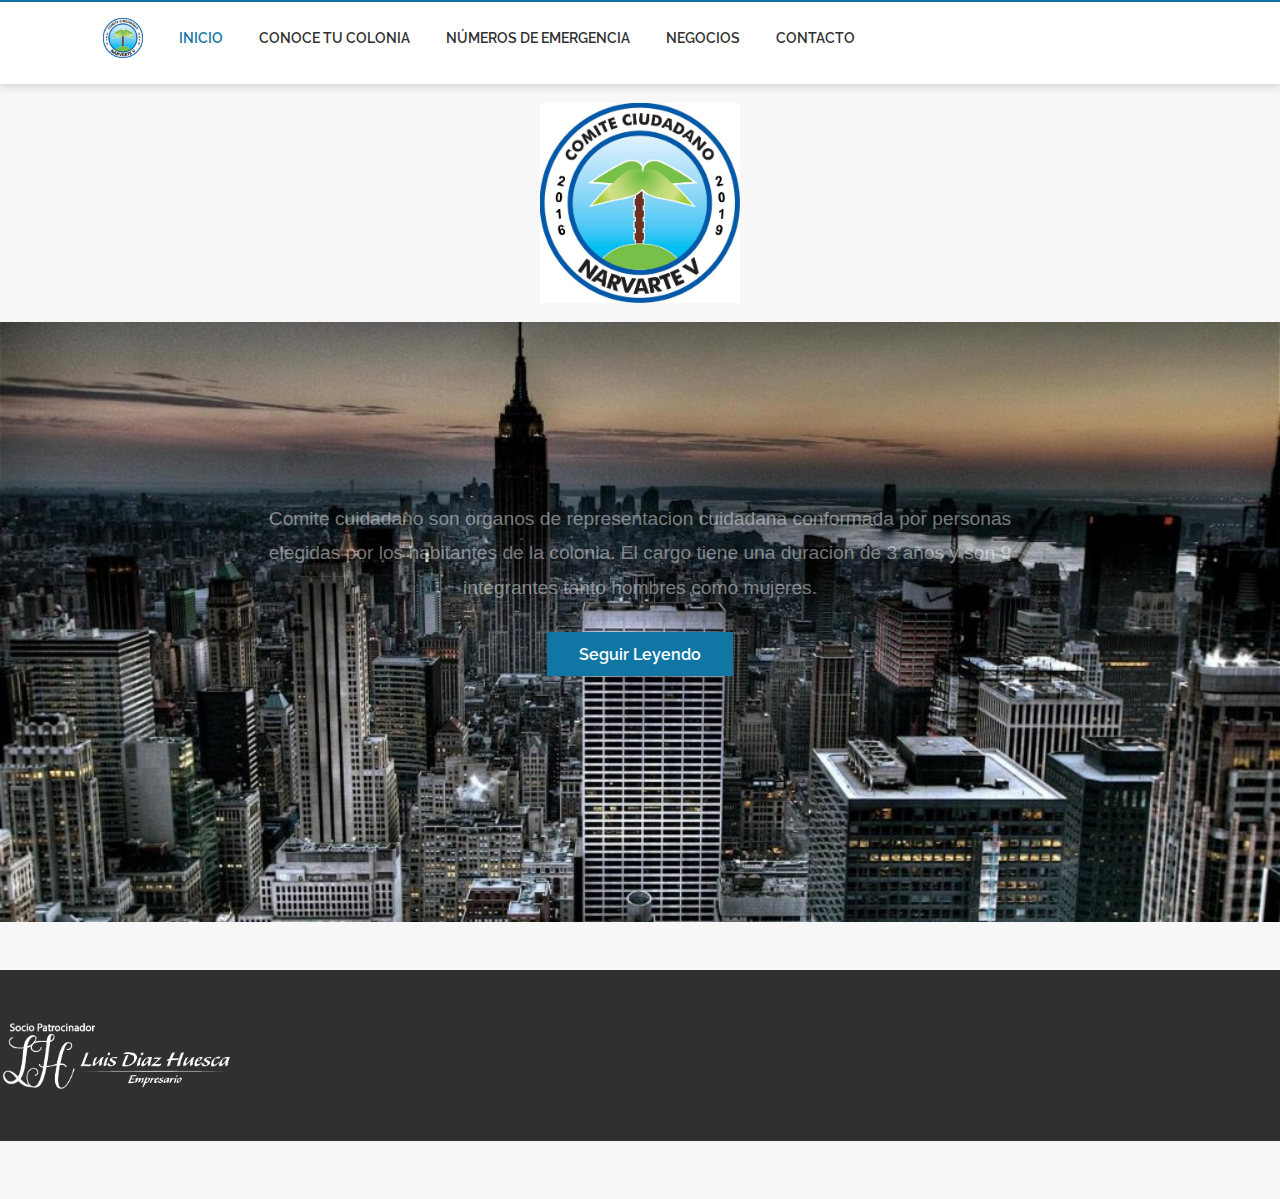
<file: index.html>
<!DOCTYPE HTML>
<html>
<head>
<title>Narvarte</title>
<meta name="viewport" content="width=device-width, initial-scale=1">
<meta http-equiv="Content-Type" content="text/html; charset=utf-8" />
<meta name="keywords" content="Style Blog Responsive web template, Bootstrap Web Templates, Flat Web Templates, Android Compatible web template, 
Smartphone Compatible web template, free webdesigns for Nokia, Samsung, LG, SonyEricsson, Motorola web design" />
<script type="applijewelleryion/x-javascript"> addEventListener("load", function() { setTimeout(hideURLbar, 0); }, false); function hideURLbar(){ window.scrollTo(0,1); } </script>
<link href="css/bootstrap.css" rel='stylesheet' type='text/css' />
<!-- Custom Theme files -->
<link href='//fonts.googleapis.com/css?family=Raleway:400,600,700' rel='stylesheet' type='text/css'>
<link href="css/style.css" rel='stylesheet' type='text/css' />	
<script src="js/jquery-1.11.1.min.js"></script>
<script src="js/bootstrap.min.js"></script>
<!-- animation-effect -->
<link href="css/animate.min.css" rel="stylesheet"> 
<script src="js/wow.min.js"></script>
<script>
 new WOW().init();
</script>
<!-- //animation-effect -->
</head>
<body>
<div class="header" id="ban">
		<div class="container">
			<!--<div class="head-left wow fadeInLeft animated animated" data-wow-delay=".5s" style="visibility: visible; animation-delay: 0.5s; animation-name: fadeInLeft;">
				<div class="header-search">
						<div class="search">
							<input class="search_box" type="checkbox" id="search_box">
							<label class="icon-search" for="search_box"><span class="glyphicon glyphicon-search" aria-hidden="true"></span></label>
							<div class="search_form">
								<form action="#" method="post">
									<input type="text" name="Search" placeholder="Search...">
									<input type="submit" value="Send">
								</form>
							</div>
						</div>
				</div>
			</div>-->
			<div class="header_right wow fadeInLeft animated animated" data-wow-delay=".5s" style="visibility: visible; animation-delay: 0.5s; animation-name: fadeInLeft;">
			<nav class="navbar navbar-default">
				<!-- Brand and toggle get grouped for better mobile display -->
				<div class="navbar-header">
					<button type="button" class="navbar-toggle collapsed" data-toggle="collapse" data-target="#bs-example-navbar-collapse-1">
						<span class="sr-only">Toggle navigation</span>
						<span class="icon-bar"></span>
						<span class="icon-bar"></span>
						<span class="icon-bar"></span>
					</button>
				</div>

				<!-- Collect the nav links, forms, and other content for toggling -->
				<div class="collapse navbar-collapse nav-wil" id="bs-example-navbar-collapse-1">
					<nav class="link-effect-7" id="link-effect-7">
						<ul class="nav navbar-nav">
							<li><a href="index.html"><img src="images/logo.jpg" style="max-width: 40px; margin-top:-10px;" ></a></li>
							<li class="active act"><a href="index.html">Inicio</a></li>
							<li><a href="conoce.html">Conoce tu colonia</a></li>
							<li><a href="emergencia.html">N&uacute;meros de emergencia</a></li>
							<li><a href="negocios.php">Negocios</a></li>
							<li><a href="contact.html">Contacto</a></li>
						</ul>
					</nav>
				</div>
				<!-- /.navbar-collapse -->
			</nav>
			</div>
			<!--<div class="nav navbar-nav navbar-right social-icons wow fadeInRight animated animated" data-wow-delay=".5s" style="visibility: visible; animation-delay: 0.5s; animation-name: fadeInRight;">
					<ul>
						<li><a href="#"> </a></li>
						<li><a href="#" class="pin"> </a></li>
						<li><a href="#" class="in"> </a></li>
						<li><a href="#" class="be"> </a></li>
						
						<li><a href="#" class="vimeo"> </a></li>
					</ul>
				</div>-->
			<div class="clearfix"> </div>	
		</div>
	</div>
	<!--start-main-->
	<div class="header-bottom">
		<div class="container">
			<div class="logo wow fadeInDown"  data-wow-duration=".8s" data-wow-delay=".2s">
				<center><img src="images/logo.jpg" style="max-width: 200px; padding-bottom:-20px;" class="img-responsive"></center>
			</div>
		</div>
	</div>
<!-- banner -->

<div class="banner">
<div class="container">	
		
		<p>Comite cuidadano son organos de representacion cuidadana conformada por personas elegidas por los habitantes de la colonia. El cargo tiene una duracion de 3 años y son 9 integrantes tanto hombres como mujeres.</p>
		<a href="conoce.html">Seguir Leyendo</a>
	</div>
</div>

<div class="footer">
		<img src="logo-luis.png" style="max-height: 75px;">
	</div>
	<div class="copyright wow fadeInDown"  data-wow-duration=".8s" data-wow-delay=".2s">
				<div class="container">
					<p>© 2017 Todos los Derechos Reservados | Desarrollado por <a href="https://www.facebook.com/BABEC-Soluciones-Inteligentes-931347607003970/">BABEC Soluciones Inteligentes</a></p>
				</div>
			</div>
</body>
</html>
</file>
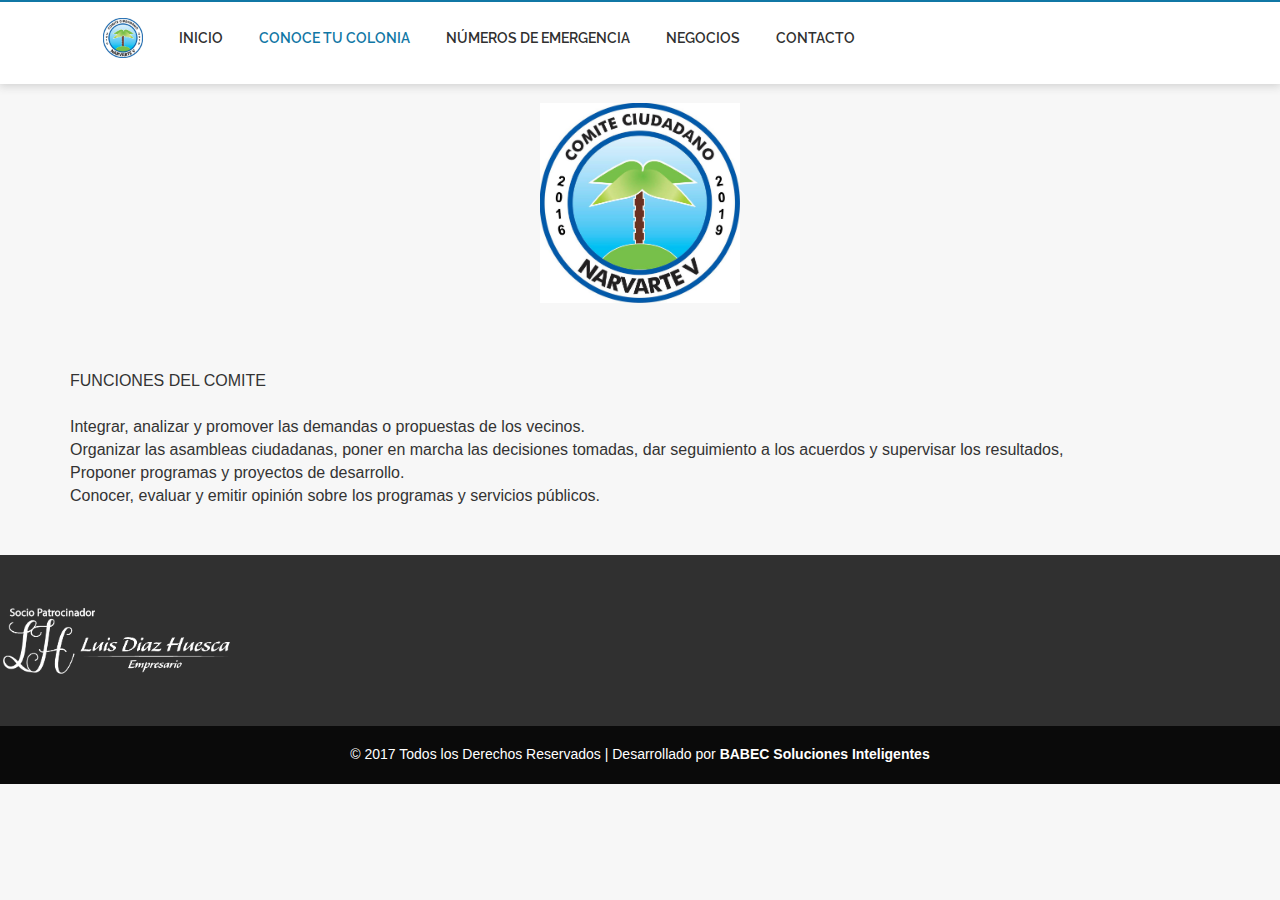
<file: conoce.html>
<!DOCTYPE HTML>
<html>
<head>
<title>Narvarte</title>
<meta name="viewport" content="width=device-width, initial-scale=1">
<meta http-equiv="Content-Type" content="text/html; charset=utf-8" />
<meta name="keywords" content="Style Blog Responsive web template, Bootstrap Web Templates, Flat Web Templates, Android Compatible web template, 
Smartphone Compatible web template, free webdesigns for Nokia, Samsung, LG, SonyEricsson, Motorola web design" />
<script type="applijewelleryion/x-javascript"> addEventListener("load", function() { setTimeout(hideURLbar, 0); }, false); function hideURLbar(){ window.scrollTo(0,1); } </script>
<link href="css/bootstrap.css" rel='stylesheet' type='text/css' />
<!-- Custom Theme files -->
<link href='//fonts.googleapis.com/css?family=Raleway:400,600,700' rel='stylesheet' type='text/css'>
<link href="css/style.css" rel='stylesheet' type='text/css' />	
<script src="js/jquery-1.11.1.min.js"></script>
<script src="js/bootstrap.min.js"></script>
<!-- animation-effect -->
<link href="css/animate.min.css" rel="stylesheet"> 
<script src="js/wow.min.js"></script>
<script>
 new WOW().init();
</script>
<!-- //animation-effect -->
</head>
<body>
<div class="header" id="ban">
		<div class="container">
			<!--<div class="head-left wow fadeInLeft animated animated" data-wow-delay=".5s" style="visibility: visible; animation-delay: 0.5s; animation-name: fadeInLeft;">
				<div class="header-search">
						<div class="search">
							<input class="search_box" type="checkbox" id="search_box">
							<label class="icon-search" for="search_box"><span class="glyphicon glyphicon-search" aria-hidden="true"></span></label>
							<div class="search_form">
								<form action="#" method="post">
									<input type="text" name="Search" placeholder="Search...">
									<input type="submit" value="Send">
								</form>
							</div>
						</div>
				</div>
			</div>-->
			<div class="header_right wow fadeInLeft animated animated" data-wow-delay=".5s" style="visibility: visible; animation-delay: 0.5s; animation-name: fadeInLeft;">
			<nav class="navbar navbar-default">
				<!-- Brand and toggle get grouped for better mobile display -->
				<div class="navbar-header">
					<button type="button" class="navbar-toggle collapsed" data-toggle="collapse" data-target="#bs-example-navbar-collapse-1">
						<span class="sr-only">Toggle navigation</span>
						<span class="icon-bar"></span>
						<span class="icon-bar"></span>
						<span class="icon-bar"></span>
					</button>
				</div>

				<!-- Collect the nav links, forms, and other content for toggling -->
				<div class="collapse navbar-collapse nav-wil" id="bs-example-navbar-collapse-1">
					<nav class="link-effect-7" id="link-effect-7">
						<ul class="nav navbar-nav">
							<li><a href="index.html"><img src="images/logo.jpg" style="max-width: 40px; margin-top:-10px;" ></a></li>
							<li><a href="index.html">Inicio</a></li>
							<li class="active act"><a href="conoce.html">Conoce tu colonia</a></li>
							<li><a href="emergencia.html">N&uacute;meros de emergencia</a></li>
							<li><a href="negocios.php">Negocios</a></li>
							<li><a href="contact.html">Contacto</a></li>
						</ul>
					</nav>
				</div>
				<!-- /.navbar-collapse -->
			</nav>
			</div>
			<!--<div class="nav navbar-nav navbar-right social-icons wow fadeInRight animated animated" data-wow-delay=".5s" style="visibility: visible; animation-delay: 0.5s; animation-name: fadeInRight;">
					<ul>
						<li><a href="#"> </a></li>
						<li><a href="#" class="pin"> </a></li>
						<li><a href="#" class="in"> </a></li>
						<li><a href="#" class="be"> </a></li>
						
						<li><a href="#" class="vimeo"> </a></li>
					</ul>
				</div>-->
			<div class="clearfix"> </div>	
		</div>
	</div>
	<!--start-main-->
	<div class="header-bottom">
		<div class="container">
			<div class="logo wow fadeInDown"  data-wow-duration=".8s" data-wow-delay=".2s">
				<center><img src="images/logo.jpg" style="max-width: 200px; padding-bottom:-20px;" class="img-responsive"></center>
			</div>
		</div>
	</div>

<div class="technology">
	<div class="container">
	<!--<p align="justify" style="padding-bottom: 15px;">
				 Hace muchos años la Colonia Narvarte era una Hacienda en la parte de Xochicalco y Cumbres de Maltrata se encuentra un Superama que en ese tiempo era Leche Alpura, en la calle de Torres Adalid entre Cuauhtémoc y Universidad solo había 2 coches, el multifamiliar del SCOP era una laguna donde los chavos iban por víboras de gua y ranas que vendían en la escuela a 1 peso.
 <br><br>
Cuauhtémoc era de doble sentido y tenia camellón en la esquina de Luz Saviñon se encontraba el correo postal.
  <br><br>
Cuauhtémoc y Concepción Beistegui estaba la casa de Joaquín Pardabe, era una colonia donde Vivian mas de 15 artistas de esa época. 
 <br><br>
Universidad era el unico camino a la Universidad CU solo pasaban 2 lineas de transporte. 

				 </p>
		
		<div class="clearfix"></div>-->
		
		<p align="justify">
		
		FUNCIONES DEL COMITE 
<br><br>
Integrar, analizar y promover las demandas o propuestas de los vecinos.
<br>
Organizar las asambleas ciudadanas, poner en marcha las decisiones tomadas, dar seguimiento
a los acuerdos y supervisar los resultados,
<br>
Proponer programas y proyectos de desarrollo.
<br>
Conocer, evaluar y emitir opinión sobre los programas y servicios públicos.
		</p>
	
		<div class="clearfix"></div>
		
		<!--<div class="col-md-6">
		<img src="images/c2.jpg" class="img-responsive">
			<p style="font-size:9px;">Conjunto arquitectónico de la entonces Secretaría de Comunicaciones y Obras Públicas, Centro SCOP</p>
		</div>
		
		<div class="col-md-6">
		<img src="images/c3.jpg" class="img-responsive">
		</div>
		-->
		
		
		</div>
	</div>
	
<div class="footer">
		<img src="logo-luis.png" style="max-height: 75px;">
	</div>
	<div class="copyright wow fadeInDown"  data-wow-duration=".8s" data-wow-delay=".2s">
				<div class="container">
					<p>© 2017 Todos los Derechos Reservados | Desarrollado por <a href="https://www.facebook.com/BABEC-Soluciones-Inteligentes-931347607003970/">BABEC Soluciones Inteligentes</a></p>
				</div>
			</div>
</body>
</html>
</file>
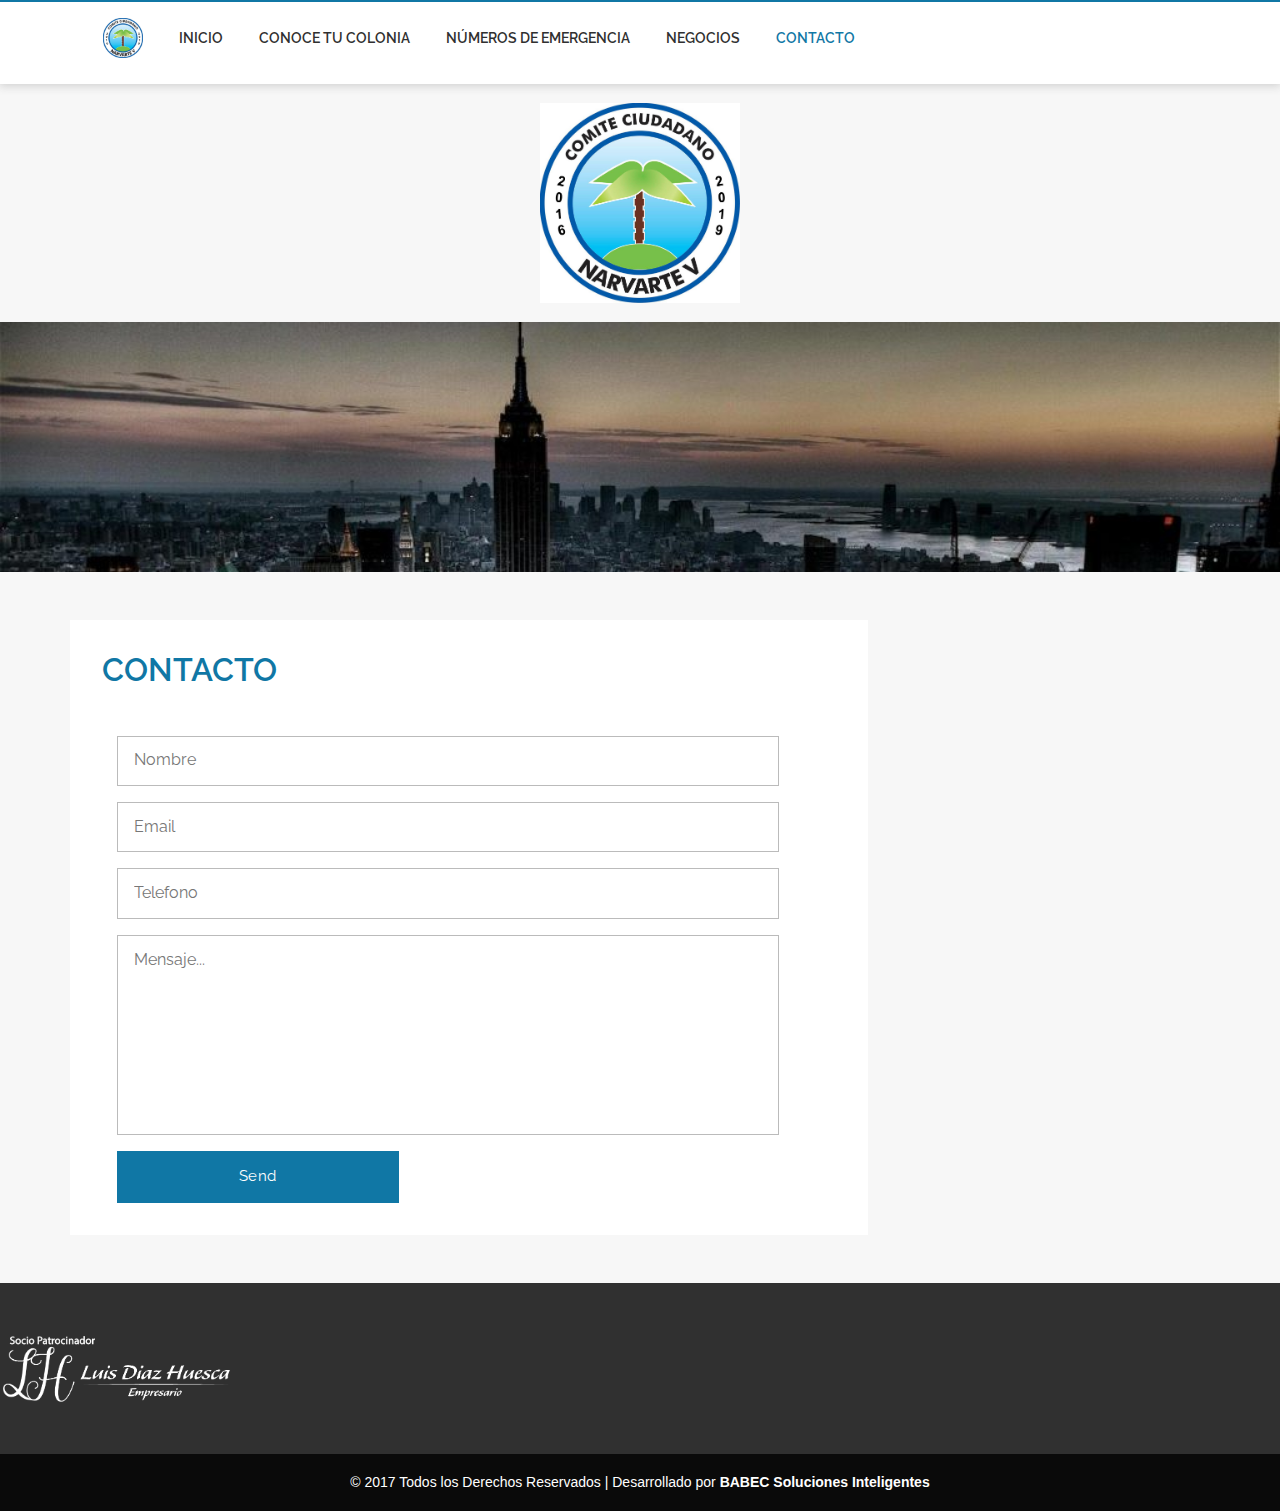
<file: contact.html>
<!--
Author: W3layouts
Author URL: http://w3layouts.com
License: Creative Commons Attribution 3.0 Unported
License URL: http://creativecommons.org/licenses/by/3.0/
-->
<!DOCTYPE HTML>
<html>
<head>
<title>Narvarte</title>
<meta name="viewport" content="width=device-width, initial-scale=1">
<meta http-equiv="Content-Type" content="text/html; charset=utf-8" />

<script type="applijewelleryion/x-javascript"> addEventListener("load", function() { setTimeout(hideURLbar, 0); }, false); function hideURLbar(){ window.scrollTo(0,1); } </script>
<link href="css/bootstrap.css" rel='stylesheet' type='text/css' />
<!-- Custom Theme files -->
<link href='//fonts.googleapis.com/css?family=Raleway:400,600,700' rel='stylesheet' type='text/css'>
<link href="css/style.css" rel='stylesheet' type='text/css' />	
<script src="js/jquery-1.11.1.min.js"></script>
<script src="js/bootstrap.min.js"></script>
</head>
<body>
<div class="header" id="ban">
		<div class="container">
			
			<div class="header_right">
			<nav class="navbar navbar-default">
				<!-- Brand and toggle get grouped for better mobile display -->
				<div class="navbar-header">
					<button type="button" class="navbar-toggle collapsed" data-toggle="collapse" data-target="#bs-example-navbar-collapse-1">
						<span class="sr-only">Toggle navigation</span>
						<span class="icon-bar"></span>
						<span class="icon-bar"></span>
						<span class="icon-bar"></span>
					</button>
				</div>

				<!-- Collect the nav links, forms, and other content for toggling -->
				<div class="collapse navbar-collapse nav-wil" id="bs-example-navbar-collapse-1">
					<nav class="link-effect-7" id="link-effect-7">
						<ul class="nav navbar-nav">
							<li><a href="index.html"><img src="images/logo.jpg" style="max-width: 40px; margin-top:-10px;" ></a></li>
							<li><a href="index.html">Inicio</a></li>
							<li><a href="conoce.html">Conoce tu colonia</a></li>
							<li><a href="emergencia.html">N&uacute;meros de emergencia</a></li>
							<li><a href="negocios.php">Negocios</a></li>
							<li class="active act"><a href="contact.html">Contacto</a></li>
						</ul>
					</nav>
				</div>
				<!-- /.navbar-collapse -->
			</nav>
			</div>
			
			<div class="clearfix"> </div>	
		</div>
	</div>
	<!--start-main-->
	<div class="header-bottom">
		<div class="container">
			<div class="logo wow fadeInDown"  data-wow-duration=".8s" data-wow-delay=".2s">
				<center><img src="images/logo.jpg" style="max-width: 200px; padding-bottom:-20px;" class="img-responsive"></center>
			</div>
		</div>
	</div>
<!-- banner -->

<div class="banner-1">

</div>

	<!-- technology-left -->
	<div class="technology">
	<div class="container">
		<div class="col-md-4 technology-left">
			<div class="contact-section">
				<h2 class="w3">CONTACTO</h2>
					
				
					<div class="contact-grids">
						<div class="col-md-12 contact-grid">
							
							
							<form action="#" method="post">
								<input type="text" name="Name" value="Nombre " onfocus="this.value = '';" onblur="if (this.value == '') {this.value = 'Nombre';}" required="">
								<input type="email" name="Email" value="Email" onfocus="this.value = '';" onblur="if (this.value == '') {this.value = 'Email';}" required="">
								<input type="text" name="Phone" value="Telefono" onfocus="this.value = '';" onblur="if (this.value == '') {this.value = 'Telefono';}" required="">
								<textarea type="text" name="textarea" onfocus="this.value = '';" onblur="if (this.value == '') {this.value = 'Mensaje...';}" required>Mensaje...</textarea>
								<input type="submit" value="Send">
							</form>
						</div>
						
						<div class="clearfix"></div>
					</div>
					
				
			</div>
		</div>
		<!-- technology-right -->
		
		<div class="clearfix"></div>
		<!-- technology-right -->
	</div>
</div>
<div class="footer">
		<img src="logo-luis.png" style="max-height: 75px;">
	</div>
	<div class="copyright">
				<div class="container">
					<p>© 2017 Todos los Derechos Reservados | Desarrollado por <a href="https://www.facebook.com/BABEC-Soluciones-Inteligentes-931347607003970/">BABEC Soluciones Inteligentes</a></p>
				</div>
			</div>
</body>
</html>
</file>
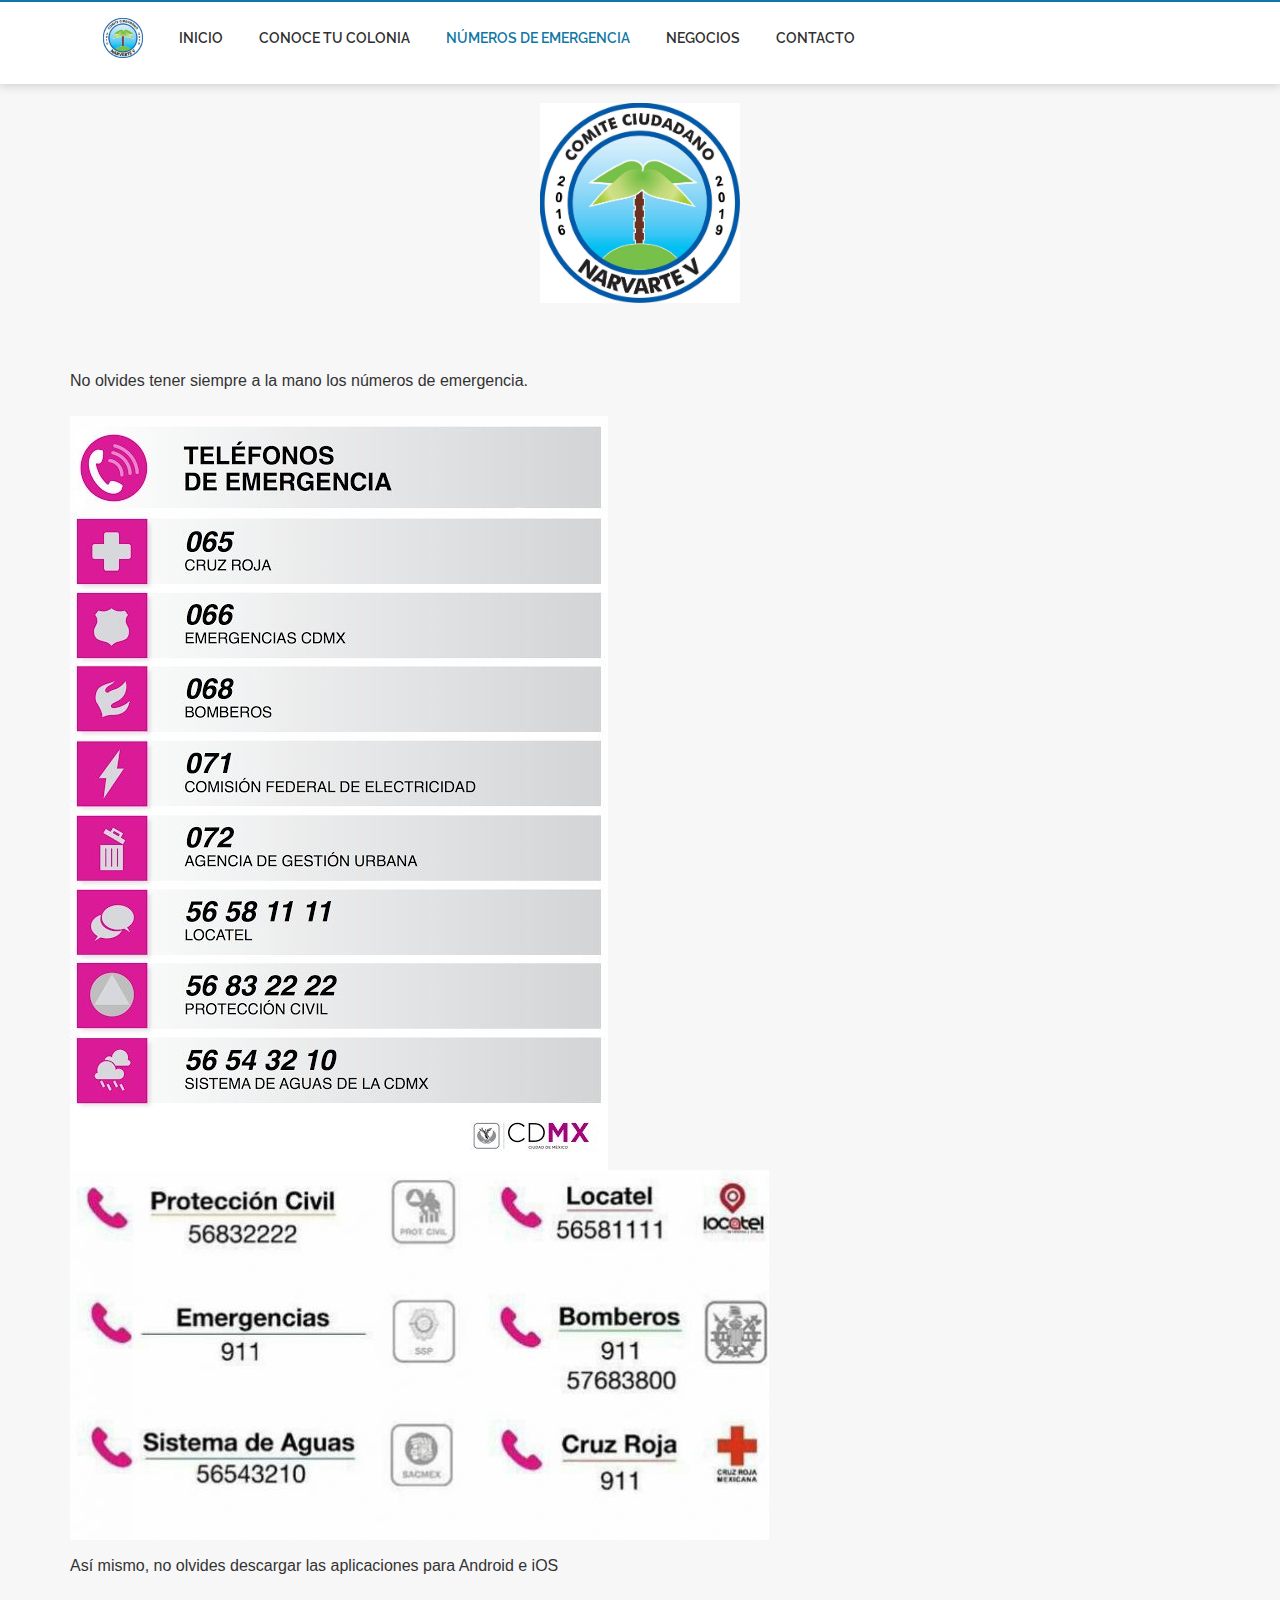
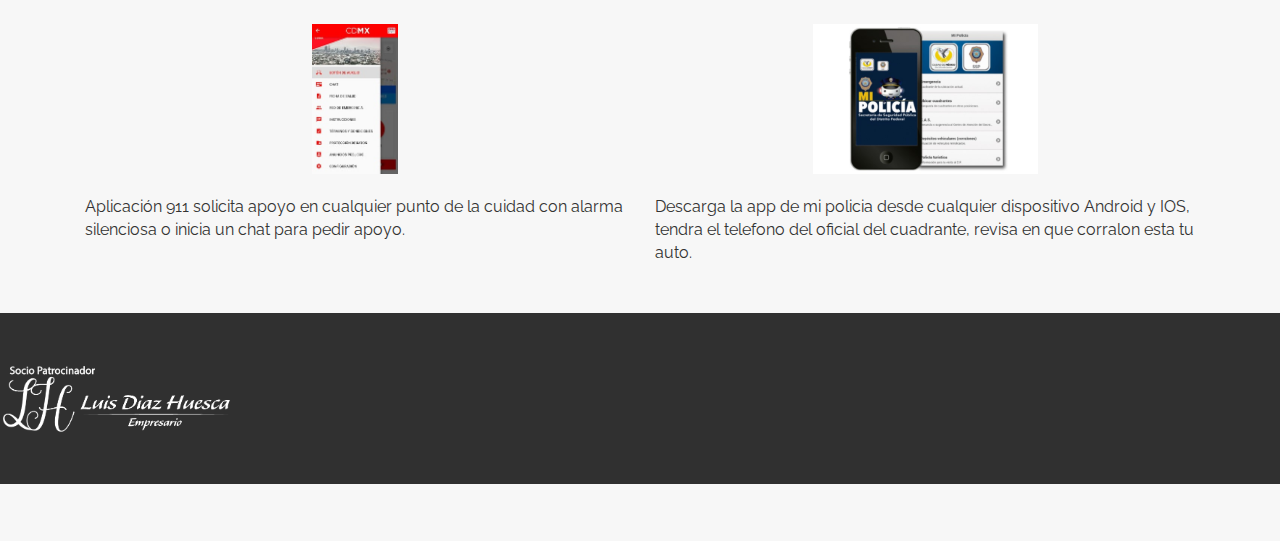
<file: emergencia.html>
<!DOCTYPE HTML>
<html>
<head>
<title>Narvarte</title>
<meta name="viewport" content="width=device-width, initial-scale=1">
<meta http-equiv="Content-Type" content="text/html; charset=utf-8" />
<meta name="keywords" content="Style Blog Responsive web template, Bootstrap Web Templates, Flat Web Templates, Android Compatible web template, 
Smartphone Compatible web template, free webdesigns for Nokia, Samsung, LG, SonyEricsson, Motorola web design" />
<script type="applijewelleryion/x-javascript"> addEventListener("load", function() { setTimeout(hideURLbar, 0); }, false); function hideURLbar(){ window.scrollTo(0,1); } </script>
<link href="css/bootstrap.css" rel='stylesheet' type='text/css' />
<!-- Custom Theme files -->
<link href='//fonts.googleapis.com/css?family=Raleway:400,600,700' rel='stylesheet' type='text/css'>
<link href="css/style.css" rel='stylesheet' type='text/css' />	
<script src="js/jquery-1.11.1.min.js"></script>
<script src="js/bootstrap.min.js"></script>
<!-- animation-effect -->
<link href="css/animate.min.css" rel="stylesheet"> 
<script src="js/wow.min.js"></script>
<script>
 new WOW().init();
</script>
<!-- //animation-effect -->
</head>
<body>
<div class="header" id="ban">
		<div class="container">
			<!--<div class="head-left wow fadeInLeft animated animated" data-wow-delay=".5s" style="visibility: visible; animation-delay: 0.5s; animation-name: fadeInLeft;">
				<div class="header-search">
						<div class="search">
							<input class="search_box" type="checkbox" id="search_box">
							<label class="icon-search" for="search_box"><span class="glyphicon glyphicon-search" aria-hidden="true"></span></label>
							<div class="search_form">
								<form action="#" method="post">
									<input type="text" name="Search" placeholder="Search...">
									<input type="submit" value="Send">
								</form>
							</div>
						</div>
				</div>
			</div>-->
			<div class="header_right wow fadeInLeft animated animated" data-wow-delay=".5s" style="visibility: visible; animation-delay: 0.5s; animation-name: fadeInLeft;">
			<nav class="navbar navbar-default">
				<!-- Brand and toggle get grouped for better mobile display -->
				<div class="navbar-header">
					<button type="button" class="navbar-toggle collapsed" data-toggle="collapse" data-target="#bs-example-navbar-collapse-1">
						<span class="sr-only">Toggle navigation</span>
						<span class="icon-bar"></span>
						<span class="icon-bar"></span>
						<span class="icon-bar"></span>
					</button>
				</div>

				<!-- Collect the nav links, forms, and other content for toggling -->
				<div class="collapse navbar-collapse nav-wil" id="bs-example-navbar-collapse-1">
					<nav class="link-effect-7" id="link-effect-7">
						<ul class="nav navbar-nav">
							<li><a href="index.html"><img src="images/logo.jpg" style="max-width: 40px; margin-top:-10px;" ></a></li>
							<li><a href="index.html">Inicio</a></li>
							<li><a href="conoce.html">Conoce tu colonia</a></li>
							<li class="active act"><a href="emergencia.html">N&uacute;meros de emergencia</a></li>
							<li><a href="negocios.php">Negocios</a></li>
							<li><a href="contact.html">Contacto</a></li>
						</ul>
					</nav>
				</div>
				<!-- /.navbar-collapse -->
			</nav>
			</div>
			<!--<div class="nav navbar-nav navbar-right social-icons wow fadeInRight animated animated" data-wow-delay=".5s" style="visibility: visible; animation-delay: 0.5s; animation-name: fadeInRight;">
					<ul>
						<li><a href="#"> </a></li>
						<li><a href="#" class="pin"> </a></li>
						<li><a href="#" class="in"> </a></li>
						<li><a href="#" class="be"> </a></li>
						
						<li><a href="#" class="vimeo"> </a></li>
					</ul>
				</div>-->
			<div class="clearfix"> </div>	
		</div>
	</div>
	<!--start-main-->
	<div class="header-bottom">
		<div class="container">
			<div class="logo wow fadeInDown"  data-wow-duration=".8s" data-wow-delay=".2s">
				<center><img src="images/logo.jpg" style="max-width: 200px; padding-bottom:-20px;" class="img-responsive"></center>
			</div>
		</div>
	</div>

<div class="technology">
	<div class="container">
	<p align="justify" style="padding-bottom: 15px;">
				 No olvides tener siempre a la mano los números de emergencia.
 <br><br>
<img src="Nemergencia.jpg"><br>
<img src="Nemergencia1.jpg"><br>

				 </p>
				 <p align="justify">
				     As&iacute; mismo, no olvides descargar las aplicaciones para Android e iOS
				 </p>
				 
				 <div class="clearfix"></div>
				 <br><br>
				 
				 <div class="col-md-6">
				     <center>
				     <img src="911.jpg" style="max-height:150px;">
				     </center>
				     <br>
				     Aplicaci&oacute;n 911 solicita apoyo en cualquier punto de la cuidad con alarma silenciosa o inicia un chat para pedir apoyo.
				     </div>
				     
			    <div class="col-md-6">
			        <center>
				     <img src="Policia-App-600x400.jpg" style="max-height:150px;">
				     </center>
				     <br>
				     Descarga la app de mi policia desde cualquier dispositivo Android y IOS, tendra el telefono del oficial del cuadrante, revisa en que corralon esta tu auto.
				     </div>
		
		<div class="clearfix"></div>
		
		
		
		</div>
	</div>
	
<div class="footer">
		<img src="logo-luis.png" style="max-height: 75px;">
	</div>
	<div class="copyright wow fadeInDown"  data-wow-duration=".8s" data-wow-delay=".2s">
				<div class="container">
					<p>© 2017 Todos los Derechos Reservados | Desarrollado por <a href="https://www.facebook.com/BABEC-Soluciones-Inteligentes-931347607003970/">BABEC Soluciones Inteligentes</a></p>
				</div>
			</div>
</body>
</html>
</file>
<file: css/style.css>
/*--
Author: W3layouts
Author URL: http://w3layouts.com
License: Creative Commons Attribution 3.0 Unported
License URL: http://creativecommons.org/licenses/by/3.0/
--*/
html, body{
font-family: 'Raleway', sans-serif;
	font-size: 100%;
	background: #f7f7f7;
}
body a,.grid_1,plan_1,plan_1.one,plan_1.two,i.icon1, i.icon2, i.icon3, i.icon4, i.icon5, i.icon6 {
	transition:0.5s all;
	-webkit-transition:0.5s all;
	-moz-transition:0.5s all;
	-o-transition:0.5s all;
	-ms-transition:0.5s all;
}
a:hover{
 text-decoration:none;
}
input[type="button"],input[type="submit"],li.parallelogram{
	transition:0.5s all;
	-webkit-transition:0.5s all;
	-moz-transition:0.5s all;
	-o-transition:0.5s all;
	-ms-transition:0.5s all;
}
h1,h2,h3,h4,h5,h6{
	margin:0;
     font-family: 'Raleway', sans-serif;
}	
p{
	margin:0;
	font-family: 'Open Sans', sans-serif;
}
ul{
	margin:0;
	padding:0;
}
label{
	margin:0;
}
/*-- Header --*/
.header {
    background: #FFF;
    padding: 1em 0;
    box-shadow: 0px 1px 9px 1px #cfcfcf;
    border-top: 2px solid rgb(16,119,165);
}
.navbar-right {
    float: left !important;
    margin-right: -15px;
}
.header-search{
    width: 25%;
}
/*--search--*/
.search{
	position: relative;
    display: inline-block;
    float: left;
}
label.icon-search {
    color: #212121;
	cursor: pointer;
}
.search_form{
	position:absolute;
	z-index:9999;
	left:0;
	top:15px;
	overflow: hidden;
	width: 20px;
	height:0px;
	background:#303030;
	transition: height 0.2s ease-out 0.5s , top 0.2s ease-out 0.5s, padding 0.2s ease-out 0.5s, width 0.3s ease-out 0.2s;
	-webkit-transition: height 0.2s ease-out 0.5s , top 0.2s ease-out 0.5s, padding 0.2s ease-out 0.5s, width 0.3s ease-out 0.2s;
}
.search_form form{
	opacity:0;
	transition:all 0.3s ease-out;
	-webkit-transition:all 0.3s ease-out;
}
.search_form input[type='text']{
	width: 380px;
    padding: 10px;
    outline: none;
    font-size: 14px;
    color:#fff;
    border: 1px solid #999;
    background: none;
}
.search_form input[type='text']::-webkit-input-placeholder{
	color:#fff !important;
}
.search_form input[type='submit']{
    outline: none;
    background: none;
    display: inline-block;
    color: #fff;
    font-size: 14px;
    border: 1px solid #999;
    text-transform: uppercase;
    padding: 10px 28px;
}
.search_form input[type='submit']:hover{
	background:#fff;
	border:1px solid #fff;
	color:#212121;
}
.search_box{
	visibility: hidden;
}
.search_box:checked~.search_form{
    width: 500px;
    height: 62px;
    padding: 10px;
    top: 44px;
	transition: height 0.2s ease-out, top 0.2s ease-out, padding 0.2s ease-out, 0.3s width ease-out 0.2s;
	-webkit-transition: height 0.2s ease-out, top 0.2s ease-out, padding 0.2s ease-out, 0.3s width ease-out 0.2s;
}
.search_box:checked~.search_form form{
	opacity:1;
	transition:0.3s all ease-out 0.5s;
	-webkit-transition:0.3s all ease-out 0.5s;
}
label.icon-search span {
    color: #303030;
	font-size:1.1em;
	top:-11px;
}
/*--//search--*/

/*--social-icons--*/
.social-icons {
    margin-top: 0.5em;
}
.social-icons ul li {
    display: inline-block;
    margin-left: 1em;
}
.social-icons ul li a {
    background: url(../images/social-icons.png)no-repeat -3px -2px;
    display: block;
    height: 22px;
    width: 20px;
    -webkit-transition: .5s all;
    transition: .5s all;
    -moz-transition: .5s all;
    padding: 0;
}
.social-icons ul li a.pin {
    background-position: -3px -38px;
}
.social-icons ul li a.in {
    background-position: -3px -78px;
}
.social-icons ul li a.be {
    background-position: -3px -115px;
}
.social-icons ul li a.you {
    background-position: -3px -154px;
}
.social-icons ul li a.vimeo {
    background-position: -2px -192px;
}
.social-icons ul li a:hover{
	-webkit-transform:rotateY(360deg);
	transform:rotateY(360deg);
	-moz-transform:rotateY(360deg);
	-o-transform:rotateY(360deg);
	-ms-transform:rotateY(360deg);
}
.header_right {
    float: left;
    margin-left: 0em;
    margin-right: 3em;
}
.head-left {
    float: left;
    position: relative;
    width: 9%;
}
.navbar {
    margin-bottom: 0;
}
.navbar-default {
    background: none;
    border: none;
}
.navbar-default .navbar-nav > li > a {
    color: #303030;
}
.navbar-nav > li > a {
    font-size: 14px;
    padding: 10px 18px;
    text-transform: uppercase;
    font-family: 'Raleway', sans-serif;
    font-weight: 600;
}
.navbar-default .navbar-nav > .active > a, .navbar-default .navbar-nav > .active > a:hover, .navbar-default .navbar-nav > .active > a:focus {
    color: rgb(16,119,165);
    background: none;
}
.navbar-default .navbar-nav > li > a:hover, .navbar-default .navbar-nav > li > a:focus {
    color:rgb(16,119,165);
}
.navbar-default .navbar-nav > .active > a:before{
	color:rgb(16,119,165);
}
.link-effect-7 {
  -moz-perspective: 900px;
  -webkit-perspective: 900px;
  perspective: 900px;
}
.link-effect-7 a {
  color: rgba(0, 0, 0, 0.4);
  text-shadow: none;
  margin: 0;
  -moz-transition: 0.3s;
  -o-transition: 0.3s;
  -webkit-transition: 0.3s;
  transition: 0.3s;
}
.link-effect-7 a::before {
  color: white;
  content: attr(data-hover);
  position: absolute;
  -moz-transition: 0.3s;
  -o-transition: 0.3s;
  -webkit-transition: 0.3s;
  transition: 0.3s;
  -moz-transform-origin: 50% 0 50%;
  -ms-transform-origin: 50% 0 50%;
  -webkit-transform-origin: 50% 0 50%;
  transform-origin: 50% 0 50%;
  -moz-transform-style: preserve-3d;
  -webkit-transform-style: preserve-3d;
  transform-style: preserve-3d;
}
.link-effect-7 a:hover {
  color: #797878;
}
.link-effect-7 a:hover::before {
  -moz-transform: translateY(22px) rotateX(-90deg);
  -ms-transform: translateY(22px) rotateX(-90deg);
  -webkit-transform: translateY(22px) rotateX(-90deg);
  transform: translateY(22px) rotateX(-90deg);
}
.logo {
    padding: 1.2em 0;
    text-align: center;
}
.logo h1 a {
    font-size: 1.4em;
    color: #303030;
}
.logo p {
    font-size: 14px;
    margin-top: 0.5em;
    line-height: 1.8em;
    color: rgb(16,119,165);
    font-weight: 400;
	position:relative;
}
label.of {
    width: 86px;
    height: 2px;
    margin-top: -26px;
    position: absolute;
    top: 37px;
    left: 366px;
    background: #303030;
}
label.on{
    background: #303030;
    width: 86px;
    height: 2px;
    margin-top: -26px;
    position: absolute;
    top: 37px;
    left: 690px;
}
/*--banner--*/
.banner{
background: url(../images/banner-1.jpg) no-repeat 0px 0px;
background-size:cover;
-webkit-background-size: cover;
-o-background-size: cover;
-ms-background-size: cover;
-moz-background-size: cover;
min-height: 600px;
}
.banner-1{
background: url(../images/banner-1.jpg) no-repeat 0px 0px;
background-size:cover;
-webkit-background-size: cover;
-o-background-size: cover;
-ms-background-size: cover;
-moz-background-size: cover;
min-height: 250px;
}
.banner a {
    font-size: 1em;
    color: #fff;
    font-weight: 600;
    padding: 0.8em 2em;
    background:rgb(16,119,165);
}
.banner a:hover {
    color: #fff;
    background: #000;
}
.banner h2 {
    font-size:2.5em;
    font-weight: 600;
    color: #fff;
}
.banner {
    padding: 10em 0 0;
    text-align: center;
}
.banner p {
    font-size: 1.2em;
    color: rgba(255, 255, 255, 0.46);
    font-weight: 400;
    line-height: 1.8em;
    margin: 1em auto 2em;
    width: 70%;
}
/*--banner--*/
.tab-content>.tab-pane {
    padding: 50px 0;
}
.nav-tabs > li {
    width: 33.33%;
    text-align: center;
}

.nav-tabs>li>a {
	margin: 0 0px;
	padding: 10px 53px;
	line-height: 1.42857143;
	font-size: 16px;
	font-weight: 600;
	border: 1px solid transparent;
	border-radius: 4px 4px 0 0;
	color: #016773;
}
.nav-tabs>li>a:hover, .nav>li>a:focus {
    text-decoration: none;
    background-color: #FFF;
    border-bottom: 3px solid rgb(16,119,165);
}
.nav-tabs>li.active>a, .nav-tabs>li.active>a:hover, .nav-tabs>li.active>a:focus {
	 border-bottom: 3px solid rgb(16,119,165);
}
.tab-info p {
    line-height: 1.9em;
    margin-bottom: 1em;
    font-weight: 400;
    color: #999;
}
/*--technology-left--*/
.blog-poast-info {
	border-top: 1px solid #aeaeae;
    padding: 1em 0;
    text-align: left;
}
.blog-poast-info ul li {
	display:inline-table;
	margin-right: 1em;
}
.blog-poast-info ul li{
	color: #000;
	font-size:0.8125em;
	vertical-align:middle;
}
.blog-poast-info li i {
    font-size:1.5em;
    color: #aeaeae;
    margin-right: 0.3em;
    margin-top: 0px;
	vertical-align:middle;
}
i.glyphicon.glyphicon-comment {
    vertical-align: middle;
}
.blog-poast-info ul li a {
	    color:#000;
	transition: 0.5s all;
	-webkit-transition: 0.5s all;
	-moz-transition: 0.5s all;
	-o-transition: 0.5s all;
	vertical-align:middle;
}
.blog-poast-info ul li a:hover{
	text-decoration:none;
}
.blog-poast-info ul li a:hover {
	color:rgb(16,119,165);
}
.blog-section {
  padding: 4em 0;
  position: relative;
}
.tc-ch h3 a,.wthree h3 a {
    color: rgb(16,119,165);
    font-weight: 600;
}
.tc-ch h3 a:hover, .wthree h3 a:hover {
    color: #000000;
}
.tc-ch p,.wthree p {
    color: #777;
    font-size: 0.875em;
    line-height: 1.8em;
    margin: 1em 0;
}
.tc-ch h3,.wthree h3  {
    margin: 0.5em 0 0;
	font-size:1.5em;
}
.wthree h3  {
	margin:0;
}
.wthree {
    margin-bottom: 2em;
    background: #fff;
    padding: 2em 2em;
}
.insta li {
    display: inline-block;
    width: 30%;
    margin: 1%;
}
.w3ls-left {
    padding: 0;
}
.tc-ch {
    background: #fff;
    padding: 2em 2em;
    margin-bottom: 1em;
}
.bht1 a{
    background: rgb(16,119,165);
    padding: 0.3em 1.8em;
	display:inline-block;
    color: #fff;
}
.bht1 a:hover{
    background: #000;
}
.bht1 {
    float: left;
    padding-top: 1em;
}
.tc-ch h6,.wthree h6  {
    font-size: 1em;
    color: #303030;
    font-weight: 600;
    margin-top: 1em;
}
.tc-ch h6 a,.wthree h6 a {
    color: rgb(16,119,165);
}
.wthree-left {
    padding: 0;
}
.soci {
    float: right;
    padding-top: 1em;
}
.soci li {
    display: inline-block;
}
.soci ul li{
	list-style-type:none;
	display:inline-block;
	margin:0 2px;
	overflow:hidden;
	height:32px;
}
.soci  ul li a{	
    width: 32px;
    height: 32px;
    display: inline-block;
    border: 1px solid #d2d1d1;
}
.soci  ul li a.fb{
    background: url(../images/social.png) no-repeat -48px -7px;
}
.soci  ul li a.twit{
    background: url(../images/social.png) no-repeat -7px -7px;
}
 /*-- agileits --*/
.soci  ul li a.goog{
    background: url(../images/social.png) no-repeat -88px -7px;
}
.soci  ul li a.pin{
    background: url(../images/social.png) no-repeat -130px -7px;
}
.soci  ul li a.drib{
    background: url(../images/social.png) no-repeat -171px -7px;
}
/*--technology-left--*/
/*--technology-right--*/
.blog-grid-left {
    float: left;
    width: 36%;
}
.blog-grid-right {
    float: left;
    width: 60%;
    margin-left: 0.5em;
}
.tech-btm p {
    margin: 1em 0;
    font-size: 0.875em;
    color: #777;
	line-height:1.8em;
}
.tech-btm h4 {
    font-size: 1.5em;
    color: rgb(16,119,165);
    font-weight: 700;
    margin-bottom: 1em;
}
.insta h4 {
    font-size: 1.5em;
    color: rgb(16,119,165);
    font-weight: 700;
    margin-bottom: 1em;
}
.insta {
    margin-top: 2em;
}
.tech-btm h5 {
    font-size: 1em;
    line-height: 1.6em;
    font-weight: 700;
}
.blog-grid-right h5 a {
    color: #4A4747;
}
.blog-grid-right h5 a:hover{
    color: rgb(16,119,165);
}
.blo-top {
    border-bottom: 1px solid #aeaeae;
}
.tech-btm {
    padding: 2em 2em;
    background: #fff;
}
.btn1 {
    padding: 6px 12px;
    background: rgb(16,119,165);
    font-size: 14px;
    color: #fff;
    border: none;
    border-radius: 0px;
}
.btn1:hover{
    background: #000000;
    color: #fff;
}
.technology-right{
	width:30%
}
.technology-right-1 {
    width: 30%;
}
.technology-left{
	width:70%;
	padding:0;
}
.blog-grids {
    border-bottom: 1px dotted #aeaeae;
    padding: 1.3em 0;
}
/*--technology-right--*/
.search-1 {
    border: 1px solid #000;
    margin: 0px 0px 2em 0;
}
.search-1 input[type="search"] {
  border: none;
  outline: none;
  padding: 5px 10px;
  font-size: 14px;
  color: #000;
  background:none;
  width:82%;
}
.search-1 form input[type="submit"] {
    background: url(../images/key2.png) no-repeat 13px 9px;
    width: 40px;
    height: 32px;
    border: none;
    margin: 0 0 0 0px;
    padding: 0;
    border-left: 1px solid #000;
    border-right: none;
    border-bottom: none;
    border-top: none;
    outline: none;
}
/*--footer--*/
.footer {
    background: #303030;
    padding: 3em 0;
    margin-top: 3em;
}
.footer h6 {
    font-size: 1.7em;
    background: rgb(16,119,165);
    padding: 0.5em 1.7em;
    font-weight: 700;
    color: #fff;
}
.footer p {
    font-size: 0.875em;
    color: #fff;
    margin: 1em 0;
    line-height: 1.8em;
}
.footer-middle p {
    margin: 0;
}
.footer-middle a {
    color: rgb(16,119,165);
	font-family: 'Open Sans', sans-serif;
}
.footer h4 {
    font-size: 1.7em;
    color: #fff;
    border-bottom: 1px solid #fff;
    margin-bottom: 1em;
    padding-bottom: 1em;
}
.mid-btm {
    margin-bottom: 1em;
}
.footer-right li a {
    color: #fff;
    font-size: 0.875em;
    line-height: 1.8em;
}
.footer-right li a:hover{
    color: rgb(16,119,165);
}
.footer-right li {
	display:block;
}
.name  form input[type="text"] {
  width: 100%;
  color: #333333 ! important;
  outline: none;
  font-size: 16px;
  padding: .5em;
  border: none;
  -webkit-appearance: none;
  margin-bottom:0.5em;
  font-family: 'Open Sans', sans-serif;
}
.name form input[type="submit"] {
  background:rgb(16,119,165); 
  padding: 10px 0;
  color: #fff;
  font-size: 14px;
  font-weight: 400;
  display: block;
  outline: none;
  border: none;
  width: 100%;
  font-family: 'Open Sans', sans-serif;
}
.name form input[type="submit"]:hover{
	background:#000000;
}
/*--footer--*/
.copyright {
    background:#0a0a0a;
    padding: 1em 0;
    text-align: center;
}
.copyright p {
    font-size: 0.875em;
    color: #ffffff;
    line-height: 1.8em;
}
.copyright p a{
    color: #ffffff;
	font-weight:700;
}
.copyright p a:hover{
    color:rgb(16,119,165);
}
.technology {
    margin-top: 3em;
}
/*--welcome-starts--*/
.w3agile-1{
    padding: 2em;
    background: #fff;
}
h2.w3,h3.w3{
    font-size: 2em;
    color: rgb(16,119,165);
    font-weight: 600;
}
.welcome-bottom{
	margin-top:4%;
}
.welcome-bottom p {
	color: #777;
    font-size: 0.875em;
    line-height: 1.8em;
    margin: 1em 0;
}
/*--//welcome-end--*/
/*-- team --*/
p.sint{
	color:#999;
	line-height:1.8em;
	text-align:center;
	position:relative;
	padding-bottom:1em;
	font-weight: 500 !important;
}
.team-grid1{
	position:relative;
	overflow: hidden;
}
.team-grid1 .p-mask{
    position: absolute;
    top:90%;
    width: 100%;
    padding: 1em;
    background:rgba(34, 34, 34, 0.55);
    transform: translateY(-10px);
    -moz-transform: translateY(-10px);
    -ms-transform: translateY(-10px);
    -webkit-transform: translateY(-35px);
    transition: all 0.3s ease-in-out;
    -webkit-transition: all 0.3s ease-in-out;
    -moz-transition: all 0.3s ease-in-out;
    -ms-transition: all 0.3s ease-in-out;
}
.team-grid1 .event-meta {
    opacity: 0;
    -moz-opacity: 0;
    transition: all 0.3s ease-in-out;
    -webkit-transition: all 0.3s ease-in-out;
    -moz-transition: all 0.3s ease-in-out;
    -ms-transition: all 0.3s ease-in-out;
}
.team-grid:hover .event-meta {
    opacity: 1;
    -moz-opacity: 1;
}
.team-grid:hover .p-mask {
    transform: translateY(-65%);
    -moz-transform: translateY(-65%);
    -ms-transform: translateY(-65%);
    -webkit-transform: translateY(-65%);
}
/*-- w3layouts --*/
.event-meta h4{
	color:rgb(16,119,165);
	font-size:1em;
	margin:1em 0 0em;
	text-transform:capitalize;
	line-height:1.5em;
}
.p-mask p{
	color: #fff;
    font-size: 0.875em;
    line-height: 1.8em;
    margin: 1em 0;
}
.team-grid h5 {
    font-size: 1.2em;
    color: rgb(16,119,165);
    margin: 1em 0;
    text-align: center;
    font-weight: 600;
}
.team-grid h5 span{
	display: block;
    color: #999;
    font-size: .8em;
    margin: .5em 0 0;
}
.team-grid {
    text-align: center;
    margin-top: 2em;
}
ul.social li{
	display:inline-block;
	margin:0 0.1em;
}
.social a {
	position: relative;
    display: -webkit-box;
    display: -webkit-flex;
    display: -ms-flexbox;
    display: flex;
    -webkit-box-align: center;
    -webkit-align-items: center;
    -ms-flex-align: center;
    align-items: center;
    -webkit-box-pack: center;
    -webkit-justify-content: center;
    -ms-flex-pack: center;
    justify-content: center;
    text-decoration: none;
    -webkit-transition: all .15s ease;
    transition: all .15s ease;
    z-index: 2;
/*-- agileits --*/
    -webkit-backface-visibility: hidden;
    backface-visibility: hidden;
}
.social a:hover {
  color: #fff;
}
.social a:hover .tooltip {
  display: block;
  visibility: visible;
  opacity: 1;
  -webkit-transform: translate(0, -10px);
          transform: translate(0, -10px);
}
.social a:active {
  box-shadow: 0px 1px 3px rgba(0, 0, 0, 0.5) inset;
}
.social .tooltip {
  opacity: 0;
  position: absolute;
  top: -20px;
  left: 50%;
  z-index: 1;
  -webkit-transition: all .15s ease;
  transition: all .15s ease;
  -webkit-backface-visibility: hidden;
          backface-visibility: hidden;
}
.social .tooltip span {
  position: relative;
  left: -50%;
  padding: 6px 8px 5px 8px;
  border-radius: 3px;
  color: #fff;
  font-size: .7rem;
  line-height: 1;
  z-index: 1;
  background: #565656;
    color: #fff;
}
.social .tooltip span:after {
  position: absolute;
  content: " ";
  width: 0;
  height: 0;
  top: 100%;
  left: 50%;
  margin-left: -8px;
  border: 8px solid transparent;
  border-top-color: #565656;
}
.social i {
  position: relative;
  top: 1px;
  font-size: 1.5rem;
  border-radius: 65%;
  -webkit-border-radius: 65%;
  -moz-border-radius: 65%;
  -o-border-radius: 65%;
  -ms-border-radius: 65%;
}
.social li a.social-twitter i{
	background:url(../images/img-sp.png) no-repeat -25px 11px #3D99DC;
    display: block;
    width: 40px;
    height: 40px;
}
.social li a.social-google i{
	background:url(../images/img-sp.png) no-repeat -63px 10px #3D99DC;
    display: block;
    width: 40px;
    height: 40px;
}
.social li a.social-facebook i{
	background: url(../images/img-sp.png) no-repeat 8px 11px #3D99DC;
    display: block;
    width: 40px;
    height: 40px;
}
.social li a.social-pinterest i{
	background:url(../images/img-sp.png) no-repeat -93px 11px #3D99DC;
    display: block;
    width: 40px;
    height: 40px;
}
.social li a.social-instagram i{
	background:url(../images/img-sp.png) no-repeat -129px 9px #3D99DC;
    display: block;
    width: 40px;
    height: 40px;
}
.team{
    margin: 3em 0 0;
}
h3.team-heading {
    font-size: 2em;
    color: rgb(16,119,165);
    font-weight: 600;
}
/*-- //team --*/
img.zoom-img {
     transform: scale(1, 1);
	-webkit-transform: scale(1, 1);
	-moz-transform: scale(1, 1);
	-ms-transform: scale(1, 1);
	-o-transform: scale(1, 1);
	transition-timing-function: ease-out;
	-webkit-transition-timing-function: ease-out;
	-moz-transition-timing-function: ease-out;
	-ms-transition-timing-function: ease-out;
	-o-transition-timing-function: ease-out;
	-webkit-transition-duration: .5s;
	-moz-transition-duration: .5s;
	-ms-transition-duration: .5s;
	-o-transition-duration: .5s;
}
img.zoom-img:hover{
    transform: scale(.9);
	-webkit-transform: scale(.9);
	-moz-transform: scale(.9);
	-ms-transform: scale(.9);
	-o-transform: scale(.9);
	-webkit-transition-timing-function: ease-in-out;
	-webkit-transition-duration: 750ms;
	-moz-transition-timing-function: ease-in-out;
	-moz-transition-duration: 750ms;
	-ms-transition-timing-function: ease-in-out;
	-o-transition-timing-function: ease-in-out;
	-ms-transition-duration: 750ms;
	-o-transition-duration: 750ms;
	overflow: hidden;
}
/*-- gallery --*/
.gallery {
    padding: 2em 2em;
    background: #fff;
}
.gallery-grids {
    margin: 3em 0 0;
}
.gallery-grid{
	float:left;
	width:50%;
}
.gallery-grid a {
    display: block;
    overflow: hidden;
}
.gallery-grid img{
	padding:.5em;
	border:2px solid #aaa;
}
.gallery p {
    color: #777;
    font-size: 0.875em;
    line-height: 1.8em;
    margin: 1em 0;
}
/*-- //gallery --*/
/*-- featured-services --*/
.featured-services-grd {
    text-align: center;
    padding: 15px 0px;
}
.featured-services-grd span{
	font-size:40px;
	color:rgb(16,119,165);
}
.featured-services-grd h4 {
    font-size: 20px;
    color: #303030;
    font-weight: 700;
    margin: 20px 0;
}
.featured-services-grd p{
	font-size:0.875em;
	color:#9c9c9c;
	line-height:1.8em;
}
.featured-services-grids{
	margin:3em 0 0;
}

.fea-img img{
width:100%;
}
.fea-top p {
    text-align: left;
    color: #9c9c9c;
    font-size: 0.875em;
    margin: 2em 0;
    line-height: 1.8em;
}
.fea-text h4 {
    margin: 20px 0;
    font-size: 21px;
    color: #303030;
    font-weight: 700;
}
.fea-text p {
 color: #9c9c9c;
  font-size: 0.875em;
  line-height: 1.8em;
}
.feature-botttom{
margin-top:50px;
}
.fea-grid:nth-child(3),.fea-grid:nth-child(4){
margin-top:50px;
}
.featured-services {
    margin-bottom: 3em;
}
.agile-1 {
    padding: 2em 2em;
    background: #fff;
}
/*-- //featured-services --*/
/*-- tips --*/
.tip-grid img{
width:100%;
}
.tip-grid {
	position: relative;
	margin: 0 auto;
	list-style: none;
	text-align: center;
}
.tips {
  background: #464646;
}
.tip-grid figure img {
  width: 100% !important;
}
/* Common style */
.tip-grid figure {
	position: relative;
	overflow: hidden;
	height: auto;
	background: #3085a3;
	text-align: center;
	cursor: pointer;
}

.tip-grid figure img {
	position: relative;
	display: block;
	max-width: 100%;
	opacity: 0.8;
}

.tip-grid figure figcaption {
    padding: 25px 25px 0px 25px;
	-webkit-backface-visibility: hidden;
	backface-visibility: hidden;
}
.tip-grid figure figcaption,
.tip-grid figure figcaption > a {
	position: absolute;
	top: 0;
	left: 0;
	width: 100%;
	height: 100%;
}

/* Anchor will cover the whole item by default */
/* For some effects it will show as a button */
.tip-grid figure figcaption > a {
	z-index: 1000;
	text-indent: 200%;
	white-space: nowrap;
	font-size: 0;
	opacity: 0;
}
.tip-grid figure h4 {
	word-spacing: -0.15em;
	font-weight: 300;
}


.tip-grid figure h4,
.grid figure p {
	margin: 0;
}

.tip-grid figure p {
	letter-spacing: 1px;
	font-size: 68.5%;
}

/***** Julia *****/

figure.effect-julia {
	background: #2f3238;
}

figure.effect-julia img {
	max-width: none;
	-webkit-transition: opacity 1s, -webkit-transform 1s;
	transition: opacity 1s, transform 1s;
	-webkit-backface-visibility: hidden;
	backface-visibility: hidden;
}

figure.effect-julia figcaption {
	text-align: left;
}

figure.effect-julia h4 {
  position: relative;
  padding: 0.5em 0;
  font-family: 'FjallaOne-Regular';
  font-size: 30px;
  color: #BBE42A;
}

figure.effect-julia p {
  display: block;
  margin: 33px 0 0 0;
  padding: 6px 14px;
  background: #fff;
  color: #9c9c9c;
  text-transform: none;
  font-size: 14px;
  -webkit-transition: opacity 0.35s, -webkit-transform 0.35s;
  transition: opacity 0.35s, transform 0.35s;
  -webkit-transform: translate3d(-500px,0,0);
  transform: translate3d(-500px,0,0);
}
figure.effect-julia p:first-child {
	-webkit-transition-delay: 0.15s;
	transition-delay: 0.15s;
}

figure.effect-julia p:nth-of-type(2) {
	-webkit-transition-delay: 0.1s;
	transition-delay: 0.1s;
}

figure.effect-julia p:nth-of-type(3) {
	-webkit-transition-delay: 0.05s;
	transition-delay: 0.05s;
}

figure.effect-julia:hover p:first-child {
	-webkit-transition-delay: 0s;
	transition-delay: 0s;
}

figure.effect-julia:hover p:nth-of-type(2) {
	-webkit-transition-delay: 0.05s;
	transition-delay: 0.05s;
}

figure.effect-julia:hover p:nth-of-type(3) {
	-webkit-transition-delay: 0.1s;
	transition-delay: 0.1s;
}

figure.effect-julia:hover img {
	opacity: 0.4;
	-webkit-transform: scale3d(1.1,1.1,1);
	transform: scale3d(1.1,1.1,1);
}

figure.effect-julia:hover p {
	opacity: 1;
	-webkit-transform: translate3d(0,0,0);
	transform: translate3d(0,0,0);
}
.micro-left{
float:left;
width:12.5%;
}
.micro-right{
float:right;
width:80%;
}
.micro-left img{
width:100%;
}
.latest h4 {
    font-size: 24px;
    color: #303030;
    margin-bottom: 20px;
    font-weight: 600;
}
.latest p {
    font-size: 0.875em;
    color: #9c9c9c;
    line-height: 1.8em;
    margin: 1em 0;
}
.tip-gd-left:nth-child(2) {
  margin-top: 60px;
}
.music {
    background: #fff;
    padding: 2em 2em;
}
.tip-grids {
    margin: 3em 0;
}
/*-- //music--*/
/*-- contact --*/
.contact-section {
    padding: 2em 2em;
    background: #fff;
}
.google-map iframe {
    width: 100%;
    height: 500px;
    border: 2px solid#CECECE;
    padding: 15px;
    background: #D8D8D8;
}
.contact-grid input[type="text"], .contact-grid textarea, .contact-grid input[type="email"] {
    display: block;
    background: #fff;
    color: #777;
    border: none;
    width: 94%;
    outline: none;
    font-size: 1em;
    padding: 0.8em 1em;
    border: 1px solid #BBB;
}
.contact-grid input[type="email"] {
    margin: 1em 0;
}
.contact-grid textarea{
	width: 94%;
    height: 200px;
    resize: none;
	margin: 1em 0;
}
.contact-grid input[type="submit"] {
    background: rgb(16,119,165);
    border: none;
    padding: 1em 0;
    width: 40%;
    font-size: 0.95em;
    color: #fff;
    letter-spacing: 0.5px;
    outline: none;
    transition: .5s all;
    -webkit-transition: .5s all;
    -moz-transition: .5s all;
    -o-transition: .5s all;
    -ms-transition: .5s all;
}
.contact-grid input[type="submit"]:hover {
    background: #303030;
}
.google-map {
    margin-top: 3em;
}
.contact-grids {
    margin-top: 3em;
}
.contact-grid  p {
    color: #777;
    padding: 1em 0;
	font-size:0.875em;
    line-height: 1.8em;
}
.contact-grid1 h4 {
    font-size: 1.5em;
    font-weight: 600;
    color: #303030;
}
.contact-grid1 ul li {
    list-style: none;
    line-height: 2.5em;
    font-size: 0.95em;
    color: #777;
}
.contact-grid1 ul li i {
    font-size: 1.2em;
    margin-right: 7px;
    color: rgb(16,119,165);
}
.contact-top {
    margin: 1em 0;
}
.contact-grid1 a {
    color: #777;
}
.agent-img {
    float: left;
    width: 30%;
    margin-right: 3%;
    border-radius: 60%;
    border: 4px solid#fff;
}.agent-info {
    float: left;
    width: 67%;
    margin-top: 1.5em;
}
.agent-info h6 {
    font-size: 0.95em;
    color: #f58025;
    padding-top: .5em;
}
/*-- //contact --*/
.page {
    padding: 2em 2em;
    background: #fff;
}
/*--codes--*/
.page-header h3 {
    font-size: 2em;
    color: #303030;
    font-weight: 600;
}
.table > thead > tr > th, .table > tbody > tr > th, .table > tfoot > tr > th, .table > thead > tr > td, .table > tbody > tr > td, .table > tfoot > tr > td {
  padding: 8px;
  line-height: 1.42857143;
  vertical-align: top;
  border-top: none;
}
.grid1 {
  margin: 1.5em 0 0;
}
ul.nav.nav-pills {
  margin: 1.5em 0 0;
}
.grid2{
	margin: 1em 0 0;
}

.form-horizontal .control-label {
  text-align: left;
}
/*--codes--*/
/*-- /single--*/
p.sub {
    line-height: 1.9em;
    font-size: 0.9em;
    color: #777;
	margin-bottom: 1em;
}
ul.share {
	margin: 2em 0 3em 0;
}
ul.social-share {
    float: left;
}
.single-middle {
   background: #f4f4f4;
    padding: 1.5em;
    margin: 2em 0;
}
ul.social-share li{
list-style:none;
display:inline-block;
}
ul.social-share li i,i.arrow,p.reply {
       background: url(../images/icons2.png)no-repeat -4px -3px;
    width: 25px;
    height: 25px;
    display: inline-block;
    margin: 0 12px;
    vertical-align: middle;
}
ul.social-share li  i.tin:hover,ul.social-share li  i.message:hover,p.reply i:hover,i.arrow:hover,ul.social-share li i:hover{
  opacity:0.7;
}
ul.social-share li  i.tin{
	    background: url(../images/icons2.png)no-repeat -30px -3px;
}
ul.social-share li  i.message{
     background: url(../images/icons2.png)no-repeat -55px -3px;
}
i.arrow{
  background: url(../images/icons2.png)no-repeat -79px -3px;
    display: inline-block;
    float: right;
}
p.reply i{
      background: url(../images/icons2.png)no-repeat -4px -3px;
  display: inline-block;
  vertical-align: middle;
  margin: 0 14px 0 0px;
}
.client {
	float:left;
	width:8%;
	margin-right:7%;
}
.client img {
	width:100%;
	border-radius:50%;
	-web-kit-border-radius:50%;
	-o-border-radius:50%;
	-ms-border-radius:50%;	
}
.client-message {
	float:left;
	width:70%;
}
.blog-posts h3 {
    line-height: 1.5em;
    font-size: 2.1em;
    font-weight: 400;
}
.blog-posts iframe {
	width:100%;
	height:400px;
}
.client-message i.fa.fa-calendar {
	font-size: 10px;
	margin-right: 6px;
	vertical-align: baseline;
}
.response h4 {
    color: rgb(16,119,165);
    font-size: 1.5em;
    font-weight: 600;
    margin-bottom: 1.5em;
}
.coment-form input[type="text"] {
    display: block;
    background: none;
    color: #777;
    border: 1px solid #ddd;
    width: 70%;
    margin-bottom: 5px;
    outline: none;
    font-size: 13px;
    font-weight: 400;
    padding: 13px 15px;
	font-family: 'Open Sans', sans-serif;
}
.coment-form input[type="submit"] {
    background: rgb(16,119,165);
    border: 1px solid rgb(16,119,165);
    padding: .8em 0;
    width: 30%;
    margin-top: .5em;
    font-size: 15px;
    color: #fff;
    letter-spacing: 0.5px;
    outline: none;
    transition: .5s all;
    -webkit-transition: .5s all;
    -moz-transition: .5s all;
    -o-transition: .5s all;
    -ms-transition: .5s all;
	font-family: 'Open Sans', sans-serif;
	text-transform:uppercase;
}
.coment-form input[type="submit"]:hover{
   background:#303030;
    border: 1px solid #303030;
}
.coment-form input[type="email"] {
    background: none;
    color: #777;
    border: 1px solid #ddd;
    width: 70%;
    margin-bottom: 5px;
    outline: none;
    font-size: 13px;
        font-weight: 400;
    padding: 13px 15px;
	font-family: 'Open Sans', sans-serif;
}
.coment-form textarea {
    background: none;
    color: #777;
    border: 1px solid #ddd;
    width: 100%;
    display: block;
    height: 150px;
    outline: none;
    font-size: 13px;
       font-weight: 400;
    resize: none;
    padding: 13px 15px;
	font-family: 'Open Sans', sans-serif;
}
.coment-form h4 {
 color: rgb(16,119,165);
    font-size: 1.5em;
    font-weight: 600;
    margin-bottom: 1.5em;
}
.media-left.response-text-left {
    float: left;
    width: 19%;
}
.response-text-right p {
    color: #777;
    font-size:0.9em;
    margin: 0 0 1em;
	line-height:1.9em;
}
.media-body.response-text-right ul li {
    color: #F26649;
    font-size: 0.9em;
    display: inline-block;
        font-weight: 400;
}
.media-body.response-text-right ul li a {
    color: #000000;
    font-size: 1em;
    font-weight: 700;
    display: block;
    margin-top: 6px;
    margin-left: 2em;
}
.media-body.response-text-right {
    float: right;
    width: 77%;
    text-align: left;
}
.media-left.response-text-left h5 a {
    color: #4A245E;
    font-weight: 400;
    line-height: 2em;
}
.coment-form {
    margin-top: 2em;
	padding-bottom:1em;
}
.media-left.response-text-left a img {
    border-radius:50%;
	-o-border-radius:50%;
	-webkit-border-radius:50%;
	-moz-border-radius:50%;
	-ms-border-radius:50%;
}
.media-body.response-text-right ul li a:hover {
    text-decoration: none;
    color: #f26649;
}
.agileinfo {
    padding: 2em 2em;
    background: #fff;
}
h5.top {
    color: rgb(16,119,165);
    font-size: 1.6em;
    font-weight: 600;
    margin: 0.8em 0;
}
.single {
    margin-top: 3em;
}
span.glyphicon.glyphicon-comment:hover, span.glyphicon.glyphicon-eye-open:hover, span.glyphicon.glyphicon-thumbs-up:hover, a.span_link {
    color: #000008;
}
span.glyphicon.glyphicon-comment, span.glyphicon.glyphicon-eye-open, span.glyphicon.glyphicon-thumbs-up {
    font-size: 10px;
    margin: 0 4px 0 20px;
    color: #CCCBC6;
}
.response {
    margin-top: 3em;
}
/*-- blog --*/
.blog-grid-left1,.blog-grid-right1{
	padding:0;
}
.blog-grid-left1 img {
    width: 100%;
}
.blog-grid-right1 a {
    font-size: 1.3em;
    padding: 0.5em 0;
    color: #303030;
    display: block;
    font-weight: 600;
    text-decoration: none;
    text-transform: capitalize;
}
.blog-grid-right1 a:hover{
	color:rgb(16,119,165);
}
.blog-grid-right1 h4{
	text-transform: capitalize;
    font-size: 1em;
    color: rgb(16,119,165);
    margin: 0.5em 0;
    line-height: 1.8em;
}
.blog-grid-right1 p{
	font-size:14px;
	color:#999;
	margin:0;
	line-height:1.8em;
}
.m1 {
    margin: 2em 0 0;
}
.paging{
	margin:3em 0 0; 
}
.blog-grids1 {
    margin-top: 3em;
}
.blog {
    padding: 2em 2em;
    background: #fff;
}
/*-- //blog --*/
/*-- responsive design --*/
@media (max-width:1024px) {
.navbar-nav > li > a {
    padding: 10px 16px;
}
.head-left {
    width: 3%;
}
.social-icons ul li {
    margin-left: 0.5em;
}
.header_right {
    margin-left: 0em;
    margin-right: 0em;
}
label.of {
    left: 267px;
}
label.on {
    left: 586px
}
.banner p {
    width: 80%;
}
.tc-ch h6, .wthree h6 {
    font-size: 0.9em;
}
.tc-ch h3, .wthree h3 {
    font-size: 1.4em;
}
.tc-ch p, .wthree p {
    font-size: 0.85em;
}
.tc-ch {
padding: 2em 1em;
}
.tech-btm {
    padding: 2em 1em;
    background: #fff;
}
.tech-btm h5 {
    font-size: 0.95em;
}
.insta h4 {
    font-size: 1.4em;
}
.search-1 input[type="search"] {
    width: 79%;
}
.footer h4 {
    font-size: 1.5em;
}
.tech-btm p {
    font-size: 0.85em;
}
.tech-btm h4 {
    font-size: 1.4em;
}
.wthree {
    padding: 2em 1em;
}
.footer p {
    font-size: 0.85em;
}
.w3agile-1 {
    padding: 2em 1em;
}
.welcome-bottom p {
    font-size: 0.85em;
}
.agile-1 {
    padding: 2em 1em;
}
.featured-services-grd p {
    font-size: 0.85em;
}
.fea-text p {
    font-size: 0.85em;
}
.blog {
    padding: 2em 1em;
}
.gallery {
    padding: 2em 1em;
}
.gallery p {
    font-size: 0.85em;
}
.latest h4 {
    font-size: 20px;
}
.latest p {
    font-size: 0.85em;
}
.music {
    padding: 2em 1em;
}
.page {
    padding: 2em 1em;
}
.contact-section {
    padding: 2em 1em;
}
.contact-grid p {
    font-size: 0.85em;
}
.agileinfo {
    padding: 2em 1em;
}
p.sub {
    font-size: 0.85em;
}
.response-text-right p {
    font-size: 0.85em;
}
}
/*-- responsive design --*/
@media (max-width:991px) {
.social-icons ul li {
    margin-left: 0px;
}
.navbar-nav > li > a {
    font-size: 14px;
    padding: 10px 6px;
}
label.of {
    left: 160px;
}
label.on {
    left: 475px;
}
.banner h2 {
    font-size: 2em;
}
.banner p {
    font-size: 1em;
    width: 90%;
}
.banner {
    padding: 9em 0 0;
}
.banner {
    min-height: 480px;
}
.tab-image {
    width: 33.33%;
    padding: 0 7px;
}
.tab-content>.tab-pane {
    padding: 30px 0 0;
}
.technology-left {
    width: 63%;
    float: left;
}
.technology-right {
    width: 37%;
    float: left;
}
.tech-btm h5 {
    font-size: 0.9em;
}
.search-1 input[type="search"] {
    width: 78%;
}
.footer-left,.footer-middle,.footer-right {
    float: left;
    width: 33.33%;
}
.wthree-right {
    padding: 0;
    margin-top: 1em;
}
.team-grid1 img {
    width: 100%;
}
.team-grid1 .p-mask {
    top: 91%;
}
h2.w3, h3.w3 {
    font-size: 1.7em;
}
h3.team-heading {
    font-size: 1.7em;
}
.fea-grid {
    margin-bottom: 2em;
}
.blog-grid-right1 a {
    font-size: 1.1em;
}
.paging {
    margin: 1em 0 0;
}
.blog-grid {
    margin-bottom: 2em;
}
.blog-grids1 {
    margin-top: 2em;
}
.m1 {
    margin: 1em 0 0;
}
.tip-gd-left {
    margin-top: 1em;
}
.grid li {
    width: 210px;
}
.grid figcaption h4 {
    font-size: 16px;
}
.page-header h3 {
    font-size: 1.7em;
}
.contact-grid1 {
    margin-top: 2em;
}
h5.top {
    font-size: 1.3em;
}
.coment-form input[type="submit"] {
    width: 54%;
}
}
/*-- responsive design --*/
@media (max-width:800px) {
}
/*-- responsive design --*/
@media (max-width:768px) {
.banner {
    padding: 8em 0 0;
}
.banner {
    min-height: 430px;
}
.team-grid1 .p-mask {
    top: 92%;
}
}
/*-- responsive design --*/
@media(max-width:767px){
.navbar-toggle {
    padding: 9px 10px;
    margin-top: 28px;
    margin-bottom: 0px;
    margin-right: 145px;
	margin-top:10px;
    background-color: transparent;
}
.navbar {
  position: relative;
  min-height: 0px;
  margin-bottom: 0px;
  border: none;
}
.navbar-nav > li > a {
  padding: 0.8em 0em;
  font-size: 1em;
}
.navbar-default .navbar-toggle .icon-bar {
  background-color: #303030;
}
.navbar-default .navbar-toggle:hover, .navbar-default .navbar-toggle:focus {
  background-color: #fff;
}
.navbar-nav {
    margin: 7.5px 0px;
    width: 100%;
    text-align: center;
}
.navbar-default .navbar-toggle {
    border-color: #fff;
}
.navbar-default .navbar-collapse, .navbar-default .navbar-form {
    border-color: #fff;
	background:rgb(16,119,165);
}
.navigation {
    margin: 0.5em 0 0;
    float: left;
    width: 100%;
}
.navbar-default .navbar-nav > li > a {
	font-size:1em;
}
.navbar-default .navbar-nav > li > a:hover, .navbar-default .navbar-nav > li > a:focus {
     color: #fff;
}
.navbar-default .navbar-nav > .active > a, .navbar-default .navbar-nav > .active > a:hover, .navbar-default .navbar-nav > .active > a:focus {
    color: #fff;
    background-color: rgb(16,119,165);
}
.navbar-default .navbar-nav > li > a {
    color: #1D0E05;
}
.header_right {
    float: left;
	width:47%;
}
.head-left {
    width: 20%;
    float: left;
}
.social-icons {
    width: 33%;
    float: right;
	margin-top: 0.88em;
}
}
/*-- responsive design --*/
@media (max-width:736px) {
.tab-image {
    float: left;
}
.technology-left {
    width: 100%;
    float: left;
}
.tc-ch {
    padding: 2em 2em;
}
.wthree {
    padding: 2em 2em;
}
.technology-right {
    width: 100%;
    float: left;
    padding: 0;
}
.tech-btm {
    padding: 2em 2em;
    background: #fff;
}
.footer-left, .footer-middle, .footer-right {
    float: left;
    width: 100%;
    margin-bottom: 2em;
}
.footer {
    padding: 2em 0 1em;
}
.footer h4 {
    font-size: 1.4em;
}
.banner h2 {
    font-size: 1.8em;
}
.header {
    padding: 0.5em 0;
}
label.icon-search span {
    font-size: 1.1em;
    top: -3px;
}
label.of {
    left: 143px;
}
label.on {
    left: 462px;
}
.team-grid1 .p-mask {
    top: 95%;
}
.search-1 input[type="search"] {
    width: 92%;
}
}
/*-- responsive design --*/
@media (max-width:667px) {
.logo h1 a {
    font-size: 1.1em;
}
.logo p {
    font-size: 13px;
}
label.of {
    left: 116px;
}
label.on {
    left: 418px;
}
.banner h2 {
    font-size: 1.6em;
}
.banner p {
    font-size: 0.95em;
    width: 100%;
}
.navbar-toggle {
    margin-right: 126px;
}
abel.icon-search span {
    font-size: 1.1em;
    top: -9px;
}
}
/*-- responsive design --*/
@media (max-width:640px) {
.banner {
    min-height: 380px;
}
label.of {
    left: 102px;
}
label.on {
    left: 406px;
}
.search-1 input[type="search"] {
    width: 91%;
}
.navbar-toggle {
    margin-right: 115px;
}
}
/*-- responsive design --*/
@media (max-width:600px) {
.banner h2 {
    font-size: 1.5em;
}
label.of {
    left: 80px;
}
label.on {
    left: 386px;
}
.search-1 input[type="search"] {
    width: 90%;
}
.navbar-toggle {
    margin-right: 107px;
}
}
/*-- responsive design --*/
@media (max-width:568px) {
label.of {
    left: 64px;
}
label.on {
    left: 370px;
}
.banner h2 {
    font-size: 1.4em;
}
.banner p {
    font-size: 0.875em;
}
.banner {
    min-height: 350px;
}
.navbar-toggle {
    margin-right: 102px;
}
}
/*-- responsive design --*/
@media (max-width:480px) {
.logo h1 a {
    font-size: 1em;
}
label.of {
    left: 21px;
}
label.on {
    left: 326px;
}
.banner h2 {
    font-size: 1.2em;
}
.banner a {
    font-size: 0.85em;
}
.banner {
    min-height: 326px;
	padding: 5em 0 0;
}
.bht a {
    padding: 0.5em 1em;
    font-size: 0.85em;
}
.fea-text h4 {
    font-size: 18px;
}
.featured-services-grd h4 {
    font-size: 18px;
}
.page-header h3 {
    font-size: 1.5em;
}
.contact-grids {
    margin-top: 1em;
}
.contact-grid input[type="text"], .contact-grid textarea, .contact-grid input[type="email"] {
    width: 100%;
    font-size: 0.9em;
}
.contact-grid textarea {
    width: 100%;
    height: 177px;
}
.contact-grid input[type="submit"] {
    width: 50%;
    font-size: 0.95em;
}
.google-map {
    margin-top: 2em;
}
.google-map iframe {
    width: 100%;
    height: 200px;
}
.search-1 input[type="search"] {
    width: 87%;
}
.navbar-toggle {
    margin-right: 85px;
}
.search_box:checked~.search_form {
    width: 436px;
}
.search_form input[type='text'] {
    width: 316px;
}
}
/*-- responsive design --*/
@media (max-width:414px) {
.soci {
    float: left;
    padding-top: 1em;
    width: 100%;
}
.banner h2 {
    font-size: 1em;
	
}
.banner {
    padding: 4em 0 0;
	min-height: 300px;
}
.banner p {
    font-size: 0.8125em;
    width: 100%;
}
.banner a {
    font-size: 0.8em;
}
label.of {
    width: 50px;
    left: 26px;
}
label.on {
    left: 292px;
	width: 50px;
}
.nav-tabs>li>a {
    padding: 10px 20px;
    font-size: 14px;
}
.tc-ch h3, .wthree h3 {
    font-size: 1.3em;
}
.tc-ch h6, .wthree h6 {
    font-size: 0.875em;
}
.footer h4 {
    font-size: 1.3em;
}
.technology {
    margin-top: 2em;
}
h2.w3, h3.w3 {
    font-size: 1.5em;
}
h3.team-heading {
    font-size: 1.5em;
}
.team-grid1 .p-mask {
    top: 86%;
}
h5.top {
    font-size: 1.1em;
	line-height: 1.7em;
}
.search-1 input[type="search"] {
    width: 85%;
}
label.icon-search span {
    font-size: 1.1em;
    top: -7px;
}
.navbar-toggle {
    margin-right: 64px;
}
.search_box:checked~.search_form {
    width: 374px;
}
.search_form input[type='text'] {
    width: 254px;
}
.coment-form h4 {
    font-size: 1.3em;
}
.response h4 {
    font-size: 1.3em;
}
.single {
    margin-top: 2em;
}
}
/*-- responsive design --*/
@media (max-width:384px) {
.logo h1 a {
    font-size: 0.95em;
}
.logo p {
    font-size: 12px;
}
label.of {
    margin-top: -28px;
    left:23
}
label.on {
    left: 266px;
	 margin-top: -28px;
}
.banner h2 {
    line-height: 1.4em;
}
.banner a {
    padding: 0.5em 1em;;
}
.banner p {
    margin: 1em auto 1em;
}
.banner {
    padding: 3em 0 0;
}
.name form input[type="text"] {
    font-size: 14px;
    padding: .8em;
}
.search-1 input[type="search"] {
    width: 83%;
}
.navbar-toggle {
    margin-right: 56px;
}
.search_box:checked~.search_form {
    width: 333px;
}
.search_form input[type='text'] {
    width: 213px;
}
.head-left {
    width: 18%;
}
.social-icons {
    width: 35%;
}
.coment-form input[type="submit"] {
    width: 57%;
	font-size:14px;
}
}
/*-- responsive design --*/
@media (max-width:375px) {
label.of {
    left: 18px;
}
label.on {
    left: 260px;
}
.head-left {
    width: 4%;
}
.social-icons {
    width: 36%;
}
.header_right {
    width: 58%;
}
.navbar-toggle {
    margin-right: 75px;
}
}
/*-- responsive design --*/
@media (max-width:320px) {
.logo h1 a {
    font-size: 0.857em;
}
label.of {
    left: 0;
	width:42px;
}
label.on {
    left: 235px;
	width:42px;
}
.banner {
    min-height: 300px;
	padding:2em 0 0;
}
.tab-image {
    width: 100%;
    padding: 10px 0px;
}
.technology {
    margin-top: 1em;
}
.tc-ch {
    padding: 1em 1em;
}
.wthree {
    padding: 1em 1em;
}
.tech-btm {
    padding: 1em 1em;
    background: #fff;
}
.footer-left, .footer-middle, .footer-right {
    padding: 0;
}
.team-grid {
    padding: 0;
}
.featured-services-grid {
    padding: 0;
}
.feature-botttom {
    margin-top: 24px;
}
.fea-grid {
    margin-bottom: 1em;
    padding: 0;
}
.blog-grid {
    margin-bottom: 2em;
    padding: 0;
}
.pagination-lg > li > a, .pagination-lg > li > span {
    padding: 8px 13px;
    font-size: 14px;
}
.gallery-grids {
    margin: 2em 0 0;
}
.gallery-grid {
    float: left;
    width: 100%;
}
.tip-grid {
    padding: 0;
}
.tip-grids {
    margin: 2em 0;
}
.tip-grid-right {
    padding: 0;
}
.contact-grid {
    padding: 0;
}
.search-1 input[type="search"] {
    width: 81%;
}
.social-icons {
    width: 44%;
}
.header_right {
    width: 53%;
}
.head-left {
    width: 3%;
}
.navbar-toggle {
    margin-right: 51px;
}
.search_box:checked~.search_form {
    width: 275px;
}
.search_form input[type='submit'] {
    font-size: 13px;
    padding: 10px 16px;
}
.search_form input[type='text'] {
    width: 181px;
    font-size: 13px;
}
label.icon-search span {
    font-size: 1.1em;
    top: -5px;
    left: -4px;
}
.media-left.response-text-left {
    float: left;
    width: 30%;
}
.media-body.response-text-right {
    width: 69%;
}
.coment-form input[type="text"] {
    width: 100%;
}
.coment-form input[type="email"] {
    width: 100%;
}
.coment-form input[type="submit"] {
    width: 74%;
}
}
</file>
